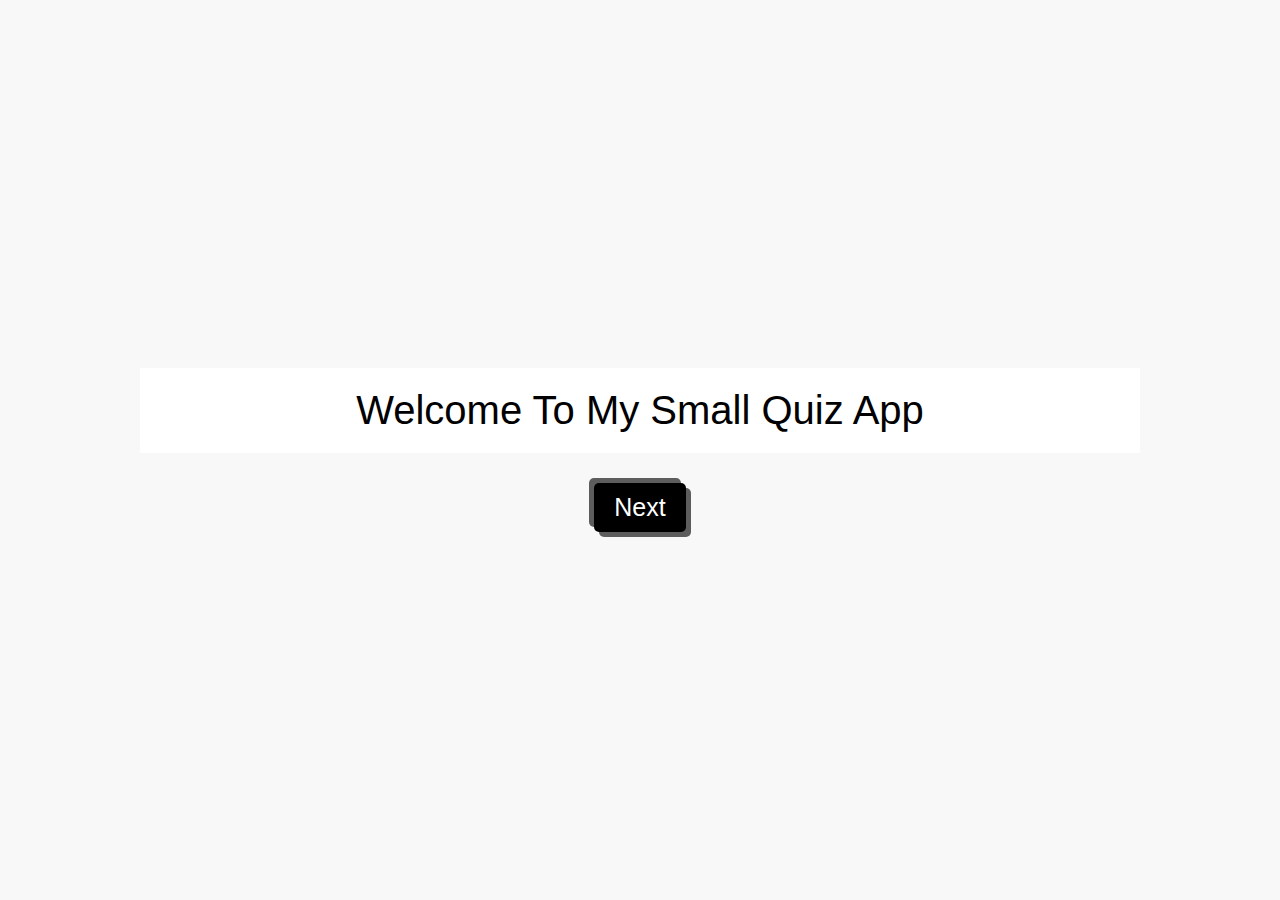
<file: index.html>
<!DOCTYPE html>
<html lang="en">
  <head>
    <meta charset="UTF-8" />
    <meta name="viewport" content="width=device-width, initial-scale=1.0" />
    <title>Hello</title>
    <link rel="stylesheet" href="style.css" />
    <link rel="icon" href="./logo_transparent.png">

  </head>
  <body>
    <!-- first msg after opening website -->
    <div class="msg">welcome to my small Quiz app</div>
    <button>next</button>
    <script src="main.js"></script>
  </body>
</html>
</file>
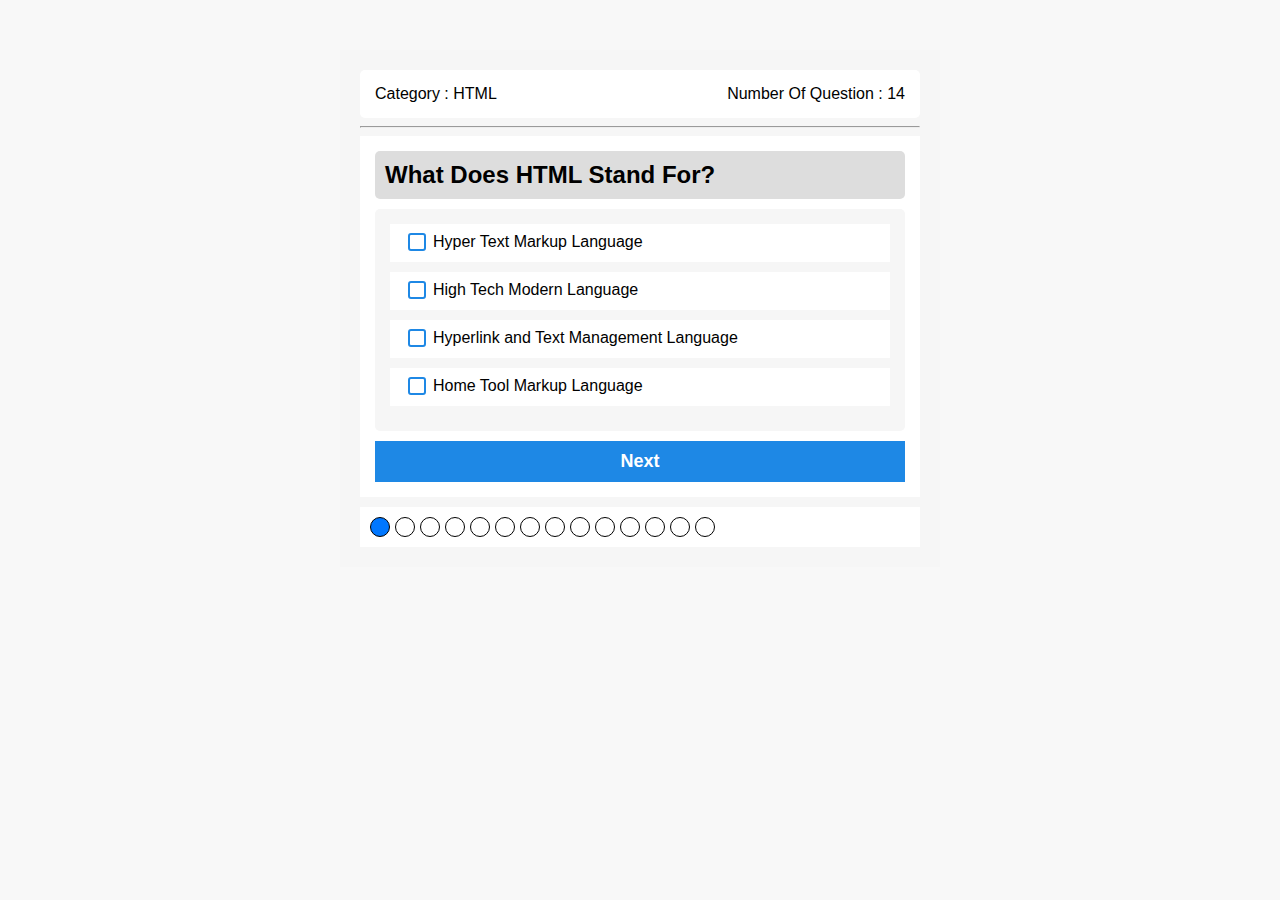
<file: quizapp/index.html>
<!DOCTYPE html>
<html lang="en">
  <head>
    <meta charset="UTF-8" />
    <meta name="viewport" content="width=device-width, initial-scale=1.0" />
    <title>Quiz_App</title>
    <link rel="stylesheet" href="main.css" />
    <link rel="icon" href="./logo_transparent.png">
  </head>
  <body>
    <div class="quiz-app">
      <div class="quiz-info">
        <div class="category">category : <span>html</span></div>
        <div class="number-q">number of question : <span>2</span></div>
      </div>
      <hr />

      <div class="quiz-area">
        <div class="quiz-title"></div>

        <div class="answer-area"></div>

        <div class="submit">
          <input type="submit" value="next" />
        </div>
      </div>

      <div class="footer">
        <div class="bullets"></div>
      </div>

      <!--  -->
    </div>

    <script src="main.js"></script>
  </body>
</html>
</file>
<file: style.css>
*{
  box-sizing: border-box;
}
body {
  min-height: 100vh;
  background-color: #f8f8f8;
  margin: 0;
  padding: 0;
  display: flex;
  flex-direction: column;
  justify-content: center;
  align-items: center;
  font-family: sans-serif;
}
.msg{
  font-size: clamp(25px, 8vw, 40px);
  width: clamp(300px, 80%, 1000px);
  padding: 20px;
  background-color: white;
  text-align: center;
  text-transform: capitalize;
  transition: 1s;
  /* position: ; */
}
button {
  margin-top: 30px;
  border: none;
  background-color: black;
  color: white;
  padding: 10px 20px;
  border-radius: 5px;
  font-size: 25px;
  text-transform: capitalize;
  transition: .3s;
  box-shadow: 5px 5px 0 0 rgb(93, 93, 93), -5px -5px 0 0 rgb(93, 93, 93);
}
button:hover {
  background: green;
  cursor: pointer;
  box-shadow: none;
}
</file>
<file: quizapp/main.css>
* {
  box-sizing: border-box;
}
body {
  margin: 0;
  padding: 0;
  font-family: sans-serif;
  background-color: #f8f8f8;
  height: calc(100vh - 50px);
}
.quiz-app {
  width: 600px;
  padding: 20px;
  margin: 50px auto;
  background-color: #f6f6f6;
}
.quiz-info {
  display: flex;
  justify-content: space-between;
  background-color: white;
  padding: 15px;
  border-radius: 5px;
  text-transform: capitalize;
  span {
    text-transform: uppercase;
  }
}
.quiz-area {
  background-color: white;
  padding: 15px;

  .quiz-title {
    background-color: #ddd;
    padding: 10px;
    border-radius: 5px;
    h2 {
      margin: 0;
      padding: 0;
      text-transform: capitalize;
    }
  }
  .answer-area {
    background-color: #f6f6f6;
    margin-top: 10px;
    padding: 15px;
    border-radius: 5px;
    .answer {
      background-color: white;
      margin-bottom: 10px;
      padding: 10px;
      label {
        position: relative;
        top: -1px;
        padding-left: 25px;
        cursor: pointer;
      }
    }
  }
}
input[type="radio"] {
  appearance: none;
}
input[type="radio"] + label::before {
  content: "";
  position: absolute;
  border: 2px solid #1e88e5;
  border-radius: 3px;
  width: 14px;
  height: 14px;
  left: 0;
  top: 50%;
  transform: translateY(-50%);
  transition: 0.4s;
}
input[type="radio"]:checked + label::after,
input[type="radio"]:not(:checked):hover + label::after {
  content: "";
  position: absolute;
  background-color: #1e88e5;
  border-radius: 3px;
  width: 10px;
  height: 10px;
  left: 4px;
  top: 9px;
  transform: translateY(-50%);
}
input[type="radio"]:checked + label::before {
  border-radius: 50%;
}
input[type="radio"]:not(:checked):hover + label::after {
  opacity: 0.2;
}
input[type="radio"]:checked + label {
  color: blue;
  user-select: none;
  cursor: auto !important;
}

input[type="submit"] {
  width: 100%;
  display: block;
  background-color: #1e88e5;
  border: none;
  padding: 10px;
  color: white;
  text-transform: capitalize;
  font-size: 18px;
  font-weight: bold;
  cursor: pointer;
  margin-top: 10px;
  &:focus {
    outline: none;
  }
}

.footer {
  display: flex;
  justify-content: space-between;
  padding: 10px;
  margin-top: 10px;
  background-color: white;
  .bullets {
    display: flex;
    position: relative;
    span {
      width: 20px;
      height: 20px;
      display: block;
      border: 1px solid black;
      margin-right: 5px;
      border-radius: 50%;
      &.active {
        background-color: rgb(0, 119, 255);
      }
    }
  }
}
.result {
  background-color: #ddd;
  padding: 10px;
  text-align: center;
  text-transform: capitalize;
  span {
    font-weight: bold;
    font-size: 18px;
  }
}
</file>
